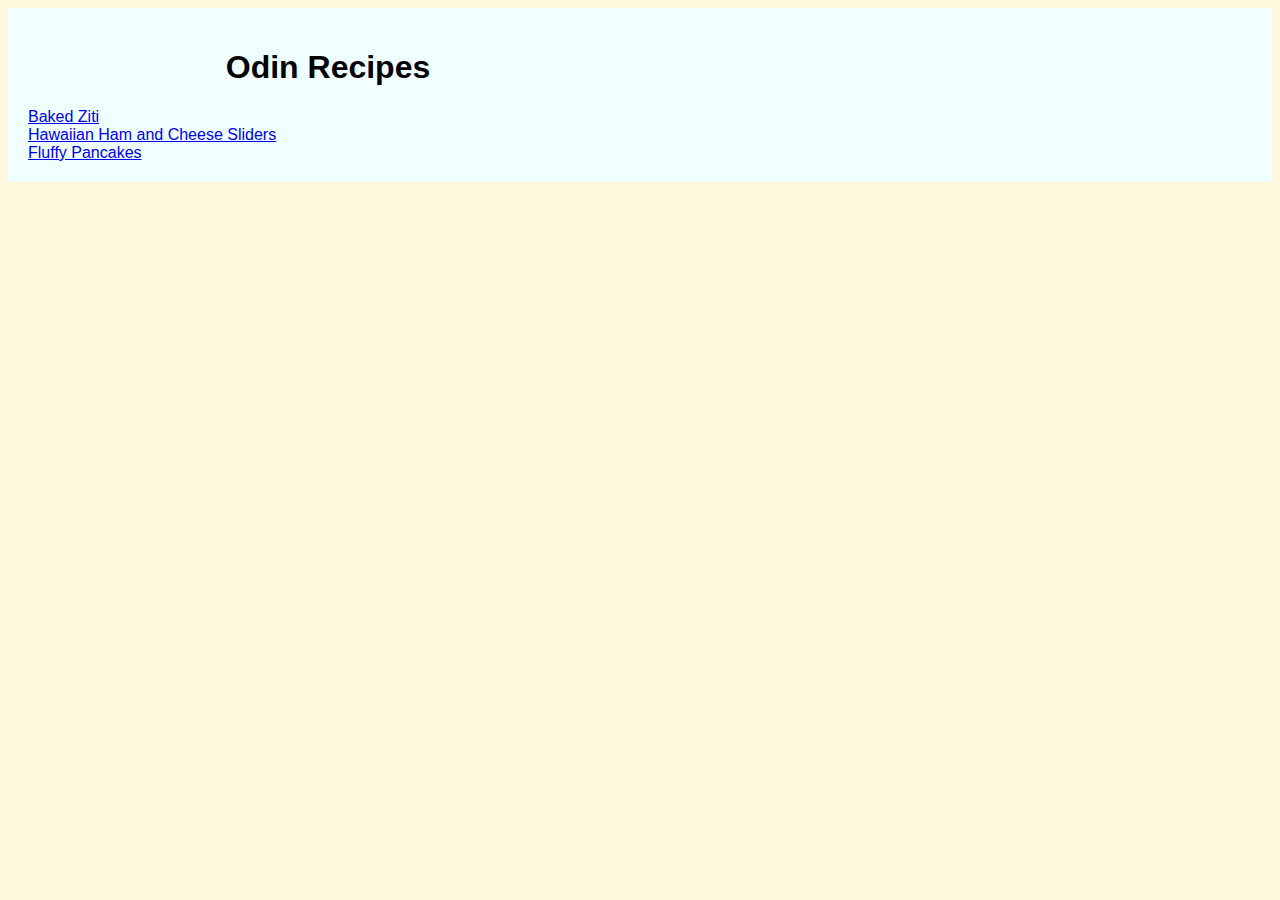
<file: index.html>
<!DOCTYPE html>
<html lang="en">
<head>
    <meta charset="UTF-8">
    <meta name="viewport" content="width=device-width, initial-scale=1.0">
    <link rel="stylesheet" href="styles.css">
    <title>Odin Recipes</title>
</head>
<body>
    <div class="main">
        <h1>Odin Recipes</h1>
        <a href="./recipes/baked-ziti.html">Baked Ziti</a><br>
        <a href="./recipes/hawaiian-sliders.html">Hawaiian Ham and Cheese Sliders</a><br>
        <a href="./recipes/fluffy-pancakes.html">Fluffy Pancakes</a><br>
    </div>
</body>
</html>
</file>
<file: styles.css>
*,
*:before,
*:after {
  box-sizing: border-box;
}

* {
  font-family: "Gill Sans", "Gill Sans MT", Calibri, "Trebuchet MS", sans-serif;
}

html {
  background-color: cornsilk;
}

.header {
  display: flex;
  color: black;
  background-color: aquamarine;
  justify-content: space-between;
  height: 70px;
  width: 600px;
  padding: 20px;
  margin: 8px;
  border-radius: 16px;
}

.footer {
  display: flex;
  background-color: aquamarine;
  justify-content: space-between;
  width: 600px;
  border-radius: 16px;
}

.header-text {
  padding-left: 50px;
  text-align: center;
}

.recipe-container {
  display: flex;
  justify-content: center;
  flex-direction: column;
  align-items: center;
}

/*body {
    max-width: 800px;
    margin: auto;
}*/

.image-box {
  display: flex;
  justify-content: center;
  margin: 0px;
  width: 600px;
}

.link {
  display: block;
  box-sizing: border-box;
  text-align: center;
}
.h2-desc {
  padding-right: 20px;
  text-align: left;
}

img {
  border-radius: 16px;
  max-width: 100%;
  margin: 0px;
}
h1 {
  font-size: 80 px;
  text-align: center;
  width: 600px;
}
.main {
  padding: 20px 20px;
  background-color: azure;
}

li {
  font-size: 18px;
}
.ingredients {
  background-color: bisque;
}
.steps {
  background-color: beige;
}
.ingredients,
.steps,
.description {
  width: 600px;
  margin: 8px;
  padding: 20px;
  border-radius: 16px;
  display: flex;
  justify-content: space-around;
  display: flex;
  flex-direction: column;
}
div {
  padding: 20px;
}
.description {
  background-color: blanchedalmond;
  font-weight: 300;
}
p {
  font-size: 16px;
}
li {
  padding: 5px;
}
</file>
